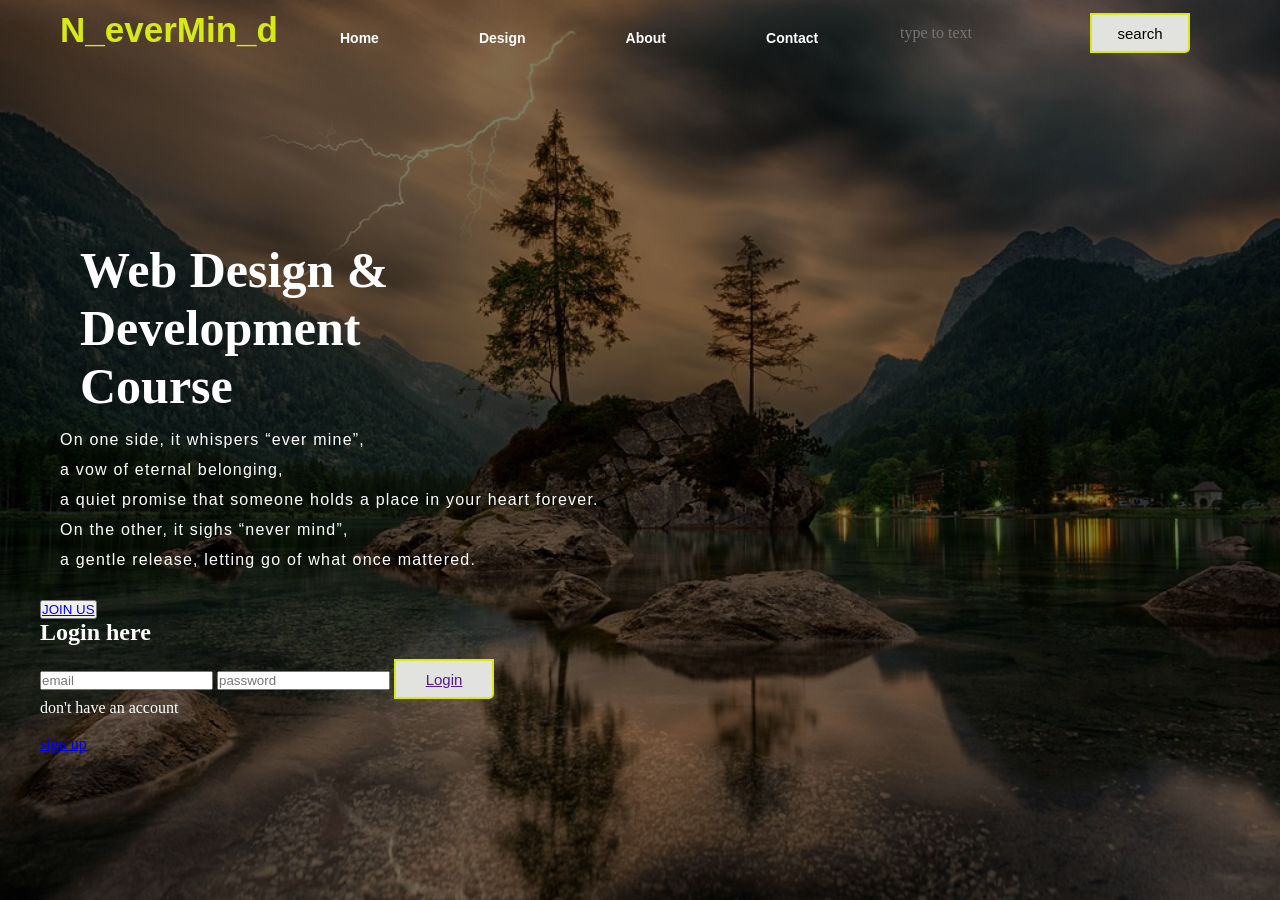
<file: index.html>
<!DOCTYPE html>
<html lang="en">
<head>
     <title>mahi</title>
    <link rel="stylesheet" href="style.css">
</head>
<body >

    <div class="main">
      <div class="navbar">
        <div class="icon">
          <h2 class="logo">N_everMin_d</h2>
        </div>
        
        <div class="menu">
          <ul>
            <li><a href="#">Home</a></li>
            <li><a href="#">Design</a></li>
            <li><a href="#">About</a></li>
            <li><a href="#">Contact</a></li>
          </ul>
        </div>
        
        <div class="search">
          <input class="srch" type="search" name="" placeholder="type to text ">
          <a href="#"><button class="btn">search</button></a>
        </div>

      </div>
      <div class="content">
        <h1> <br>Web Design & <br> <span>Development</span><br>Course</h1>
        <p class="par">
          On one side, it whispers “ever mine”, 
          <br>a vow of eternal belonging, 
          <br>a quiet promise that someone holds a place in your heart forever.
          <br> On the other, it sighs “never mind”,
          <br> a gentle release, letting go of what once mattered.
        </p>

        <button class="cn"><a href="#">JOIN US</a></button>

        <div class="form">
          <h2>Login here</h2>
          <input type="email" name="email" placeholder="email">
          <input type="password" name="" placeholder="password">
          <button class="btn"><a href="">Login</a></button>

          <p class="link">don't have an account</p><br>
          <a href="#">sign up</a>
        </div>
      </div>
    </div>

    
</body>
</html>
</file>
<file: style.css>
*{
   margin: 0;
   padding: 0;
}

.main{
   width: 100%;
   width: 100%; 
   background: linear-gradient(to top,rgba(0,0,0,0.5)50%, rgba(0,0,0,0.5)50%),url(1.jpg);
   background-position : center;
   background-size : cover;
   height: 100vh;
}

.navbar {
   width: 1200px;
   height: 75px;
   margin: auto;
}

.icon {
   width: 200px;
   float: left;
   height: 70px;
}

.logo {
   color:rgb(216, 234, 19);
   font-size: 35px;
   font-family: Arial;
   padding-left: 20px;
   padding-top: 10px;
   float: left;
}

.menu {
   width: 500px;
   float: left;
   height: 80px;
}

ul {
   float: left;
   display: flex;
   justify-items: center;
   align-items: center;
}

ul li {
   list-style: none;
   margin-left: 100px;
   margin-top: 30px;
   font-size: 14px;
}

ul li a {
   text-decoration: none;
   color: #fff;
   font-family: Arial;
   font-weight: bold;
   transition: 0.4s ease ease-in-out; 
}

.search {
   width: 330px;
   float: left;
   margin-left: 150px;
}

.srch{
   font-family: 'Times New Roman';
   width: 200px;
   height: 40px;
   background: transparent;
   border: 1px;
   margin-top: 13px;
   color: #fff;
   border-right: none;
   font-size: 16px;
   float: left;
   padding: 10px;
   border-bottom-left-radius: 5px;
   border-top-left-radius: 5px;
}

.btn {
   width: 100px;
   height: 40px;
   background:rgb(226, 227, 222) ;
   border: 2px solid rgb(216, 234, 19);
   margin-top: 13px;
   color: #000000;
   font-size: 15px;
   border-bottom-right-radius: 5px;
   border-bottom-right-radius: 5px; 
}

.btn:focus {
   outline: none;
}

.srch:focus{
   outline: none;
}

.content {
   color: #fff;
   width: 1200px;
   height: auto;
   margin: auto;
   position: relative;
}

.content .par {
   padding-left:20px;
   padding-bottom:25px ;
   font-family: Arial;
   letter-spacing: 1.2px;
   line-height: 30px;
}
.content h1{
   background: transparent;
   color: #fff;
   font-family: 'Times New Roman';
   font-size: 50px;
   padding-left: 20px;
   margin-top: 9%;
   margin-bottom: 10px;
   margin-left:20px ;

}

.content .par {
   padding-left: 20px;
   padding-bottom: 25px;
   font-family: Arial;
   letter-spacing:1.2px ;
   line-height:30px ; 
} 

.content cn{
   width: 160px;
   height: 40px;
   background: greenyellow;
   border: none;
   margin-bottom:10px ;
   margin-left:20px ;
   font-size: 18px;
   border-radius: 10px;
}
</file>
